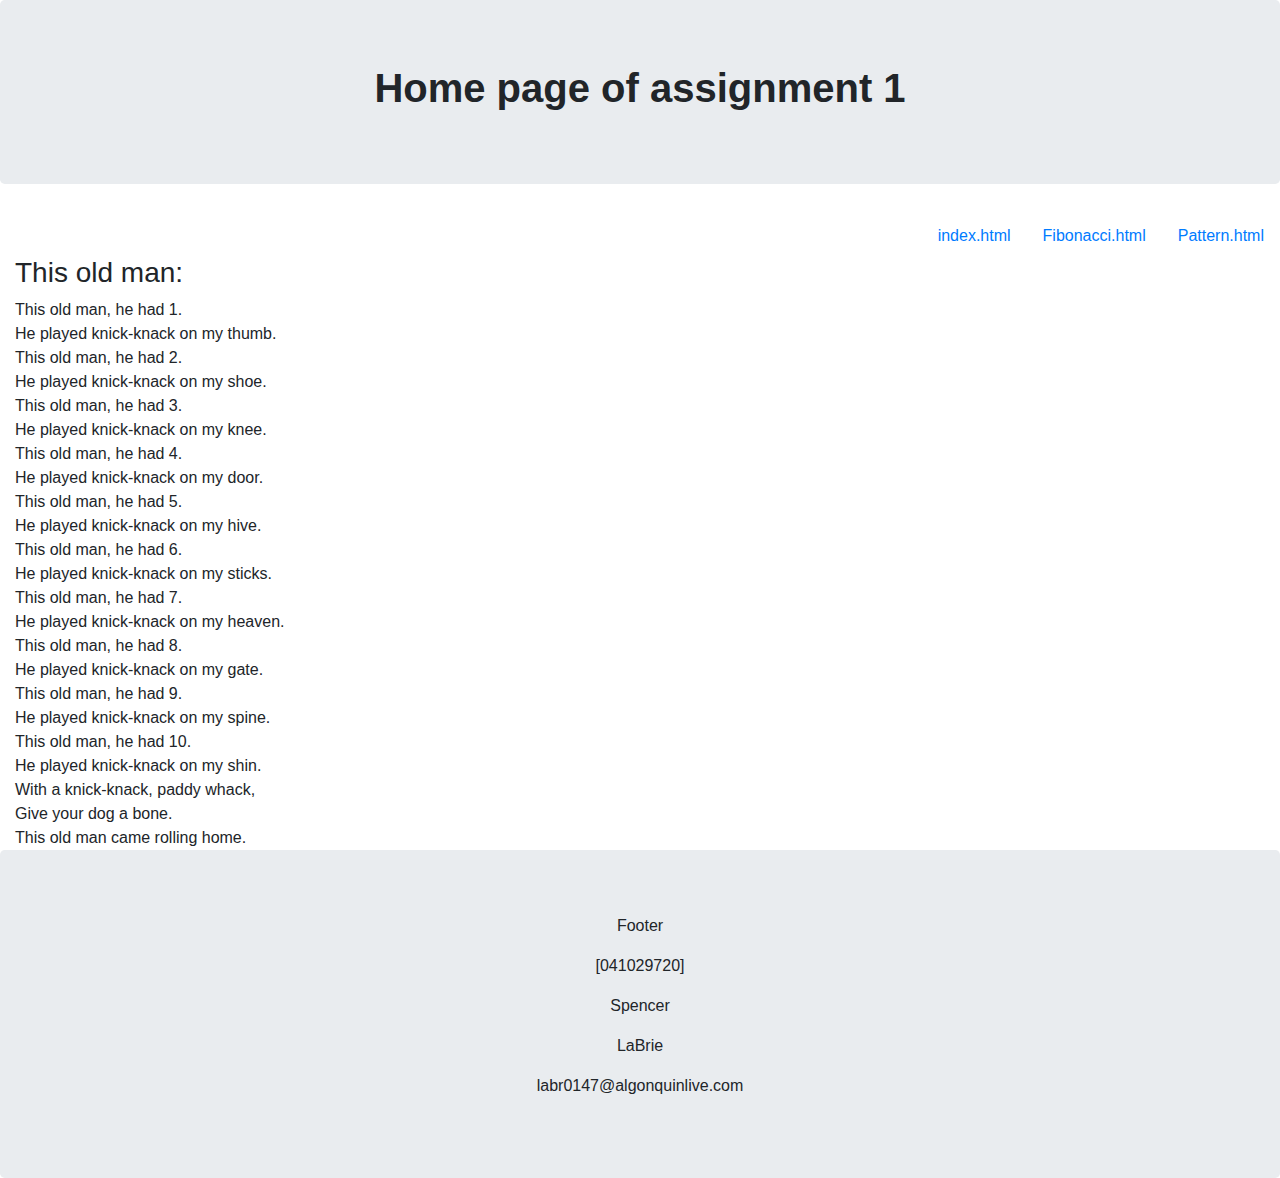
<file: Assignment1/index.html>
<!DOCTYPE html>
<html lang="en">
<!-- Some code and formatting contributed by Professor Rejual. Thank you. -->

<head>
  <meta charset="utf-8">
  <meta name="viewport" content="width=device-width, initial-scale=1">
  <!-- Minified CSS -->
  <link rel="stylesheet" href="https://maxcdn.bootstrapcdn.com/bootstrap/4.4.1/css/bootstrap.min.css">
  <!-- jQuery -->
  <script src="https://ajax.googleapis.com/ajax/libs/jquery/3.4.1/jquery.min.js"></script>
  <!-- PopperJS -->
  <script src="https://cdnjs.cloudflare.com/ajax/libs/popper.js/1.16.0/umd/popper.min.js"></script>
  <!-- Compiled Javascript -->
  <script src="https://maxcdn.bootstrapcdn.com/bootstrap/4.4.1/js/bootstrap.min.js"></script>
</head>

<body>

  <div class="jumbotron text-center">
    <h1><b>Home page of assignment 1</b></h1>
  </div>

  <ul class="nav justify-content-end">
    <li class="nav-item">
      <a class="nav-link" href="index.html">index.html</a>
    </li>
    <li class="nav-item">
      <a class="nav-link" href="Fibonacci.html">Fibonacci.html</a>
    </li>
    <li class="nav-item">
      <a class="nav-link" href="pattern.html">Pattern.html</a>
    </li>
  </ul>

  <div class="col-md-9">


    <h3>This old man:</h3>
    <script>
      var line = 1;
      var message = "";
      var endOfFile = false;
      while (!endOfFile) {
        if (line <= 10) {
          message += "This old man, he had " + line + "." + "<br>";

          switch (line) {
            case 1:
              message += "He played knick-knack on my thumb." + "<br>";
              line++;
              break;
            case 2:
              message += "He played knick-knack on my shoe." + "<br>";
              line++;
              break;
            case 3:
              message += "He played knick-knack on my knee." + "<br>";
              line++;
              break;
            case 4:
              message += "He played knick-knack on my door." + "<br>";
              line++;
              break;
            case 5:
              message += "He played knick-knack on my hive." + "<br>";
              line++;
              break;
            case 6:
              message += "He played knick-knack on my sticks." + "<br>";
              line++;
              break;
            case 7:
              message += "He played knick-knack on my heaven." + "<br>";
              line++;
              break;
            case 8:
              message += "He played knick-knack on my gate." + "<br>";
              line++;
              break;
            case 9:
              message += "He played knick-knack on my spine." + "<br>";
              line++;
              break;
            case 10:
              message += "He played knick-knack on my shin." + "<br>";
              line++;
              break;
          }
        } else {
          message += "With a knick-knack, paddy whack," + "<br>" + "Give your dog a bone." + "<br>" + "This old man came rolling home.";
          endOfFile = true;
          document.write(message);
        }
        message + "With a knick-knack paddy whack,\n give your dog a bone.\n This old man came rolling home."
      }
    </script>
  </div>

  <div class="jumbotron text-center" style="margin-bottom:0">
    <p>Footer</p>
    <p>[041029720]</p>
    <p>Spencer</p>
    <p>LaBrie</p>
    <p>labr0147@algonquinlive.com</p>
  </div>

</body>

</html>
</file>
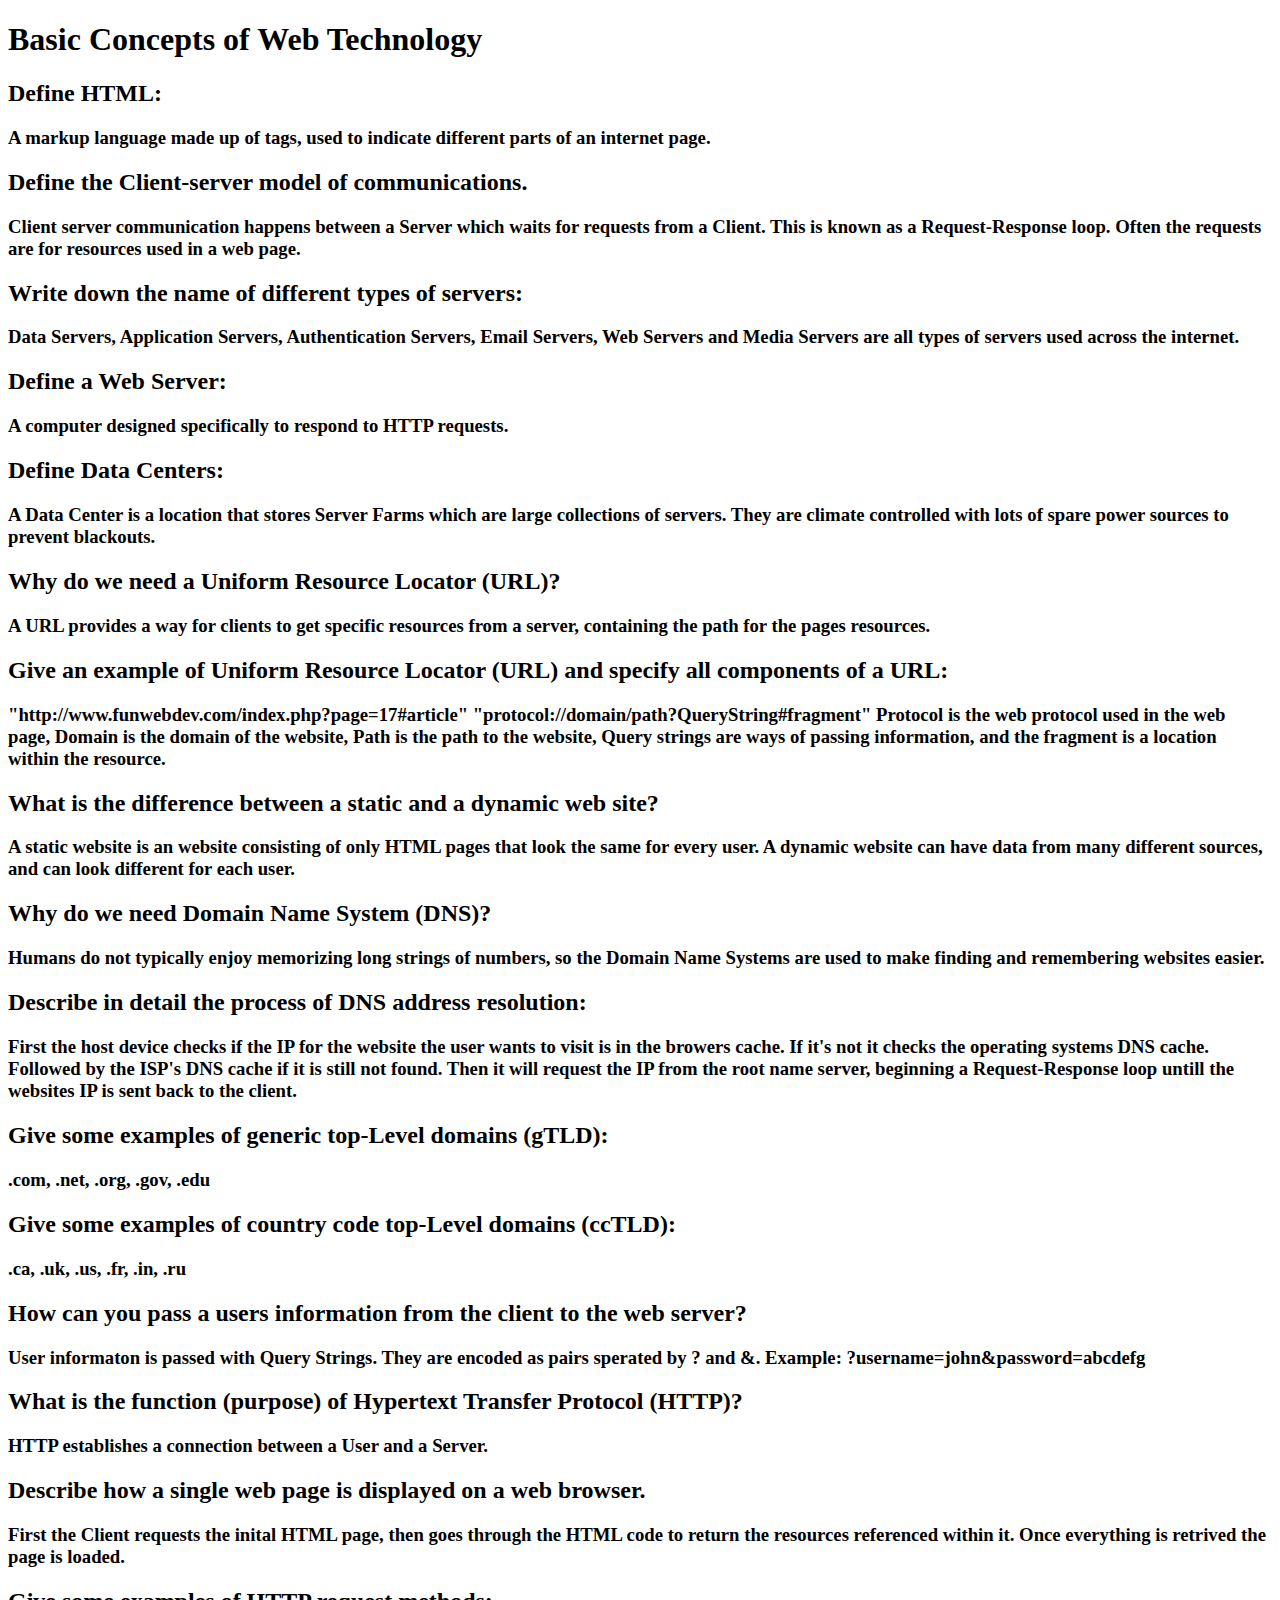
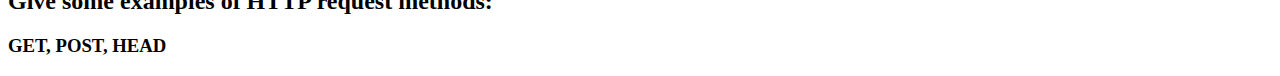
<file: Lab 1/index.html>
<!DOCTYPE html>

<html>
<head>
	<title>index.html</title>
</head>

<body>
	<h1> Basic Concepts of Web Technology </h1>
		<h2>Define HTML:</h2>
			<h3>A markup language made up of tags, used to indicate different parts of an internet page.</h3>
		<h2>Define the Client-server model of communications.</h2>
			<h3>Client server communication happens between a Server which waits for requests from a Client. This is known as a Request-Response loop. Often the requests are for resources used in a web page.</h3>
		<h2>Write down the name of different types of servers:</h2>
			<h3>Data Servers, Application Servers, Authentication Servers, Email Servers, Web Servers and Media Servers are all types of servers used across the internet.</h3>
		<h2>Define a Web Server:</h2>
			<h3>A computer designed specifically to respond to HTTP requests.</h3>
		<h2>Define Data Centers:</h2>
			<h3>A Data Center is a location that stores Server Farms which are large collections of servers. They are climate controlled with lots of spare power sources to prevent blackouts.</h3>
		<h2>Why do we need a Uniform Resource Locator (URL)?</h2>
			<h3>A URL provides a way for clients to get specific resources from a server, containing the path for the pages resources.</h3>
		<h2>Give an example of Uniform Resource Locator (URL) and specify all components of a URL:</h2>
			<h3>"http://www.funwebdev.com/index.php?page=17#article"
				"protocol://domain/path?QueryString#fragment"
				Protocol is the web protocol used in the web page, Domain is the domain of the website, Path is the path to the website, Query strings are ways of passing information, and the fragment is a location within the resource.</h3>
		<h2>What is the difference between a static and a dynamic web site?</h2>
			<h3>A static website is an website consisting of only HTML pages that look the same for every user. A dynamic website can have data from many different sources, and can look different for each user.</h3>
		<h2>Why do we need Domain Name System (DNS)? </h2>
			<h3>Humans do not typically enjoy memorizing long strings of numbers, so the Domain Name Systems are used to make finding and remembering websites easier.</h3>
		<h2>Describe in detail the process of DNS address resolution:</h2>
			<h3>First the host device checks if the IP for the website the user wants to visit is in the browers cache. If it's not it checks the operating systems DNS cache. Followed by the ISP's DNS cache if it is still not found. Then it will request the IP from the root name server, beginning a Request-Response loop untill the websites IP is sent back to the client.</h3>
		<h2>Give some examples of generic top-Level domains (gTLD):</h2>
			<h3>.com, .net, .org, .gov, .edu</h3>
		<h2>Give some examples of country code top-Level domains (ccTLD):</h2>
			<h3>.ca, .uk, .us, .fr, .in, .ru</h3>
		<h2>How can you pass a users information from the client to the web server?</h2>
			<h3>User informaton is passed with Query Strings. They are encoded as pairs sperated by ? and &. Example: ?username=john&password=abcdefg</h3>
		<h2>What is the function (purpose) of Hypertext Transfer Protocol (HTTP)?</h2>
			<h3>HTTP establishes a connection between a User and a Server.</h3>
		<h2>Describe how a single web page is displayed on a web browser.</h2>
			<h3>First the Client requests the inital HTML page, then goes through the HTML code to return the resources referenced within it. Once everything is retrived the page is loaded.</h3>
		<h2>Give some examples of HTTP request methods:</h2>
			<h3>GET, POST, HEAD</h3>
</body>
</html>
</file>
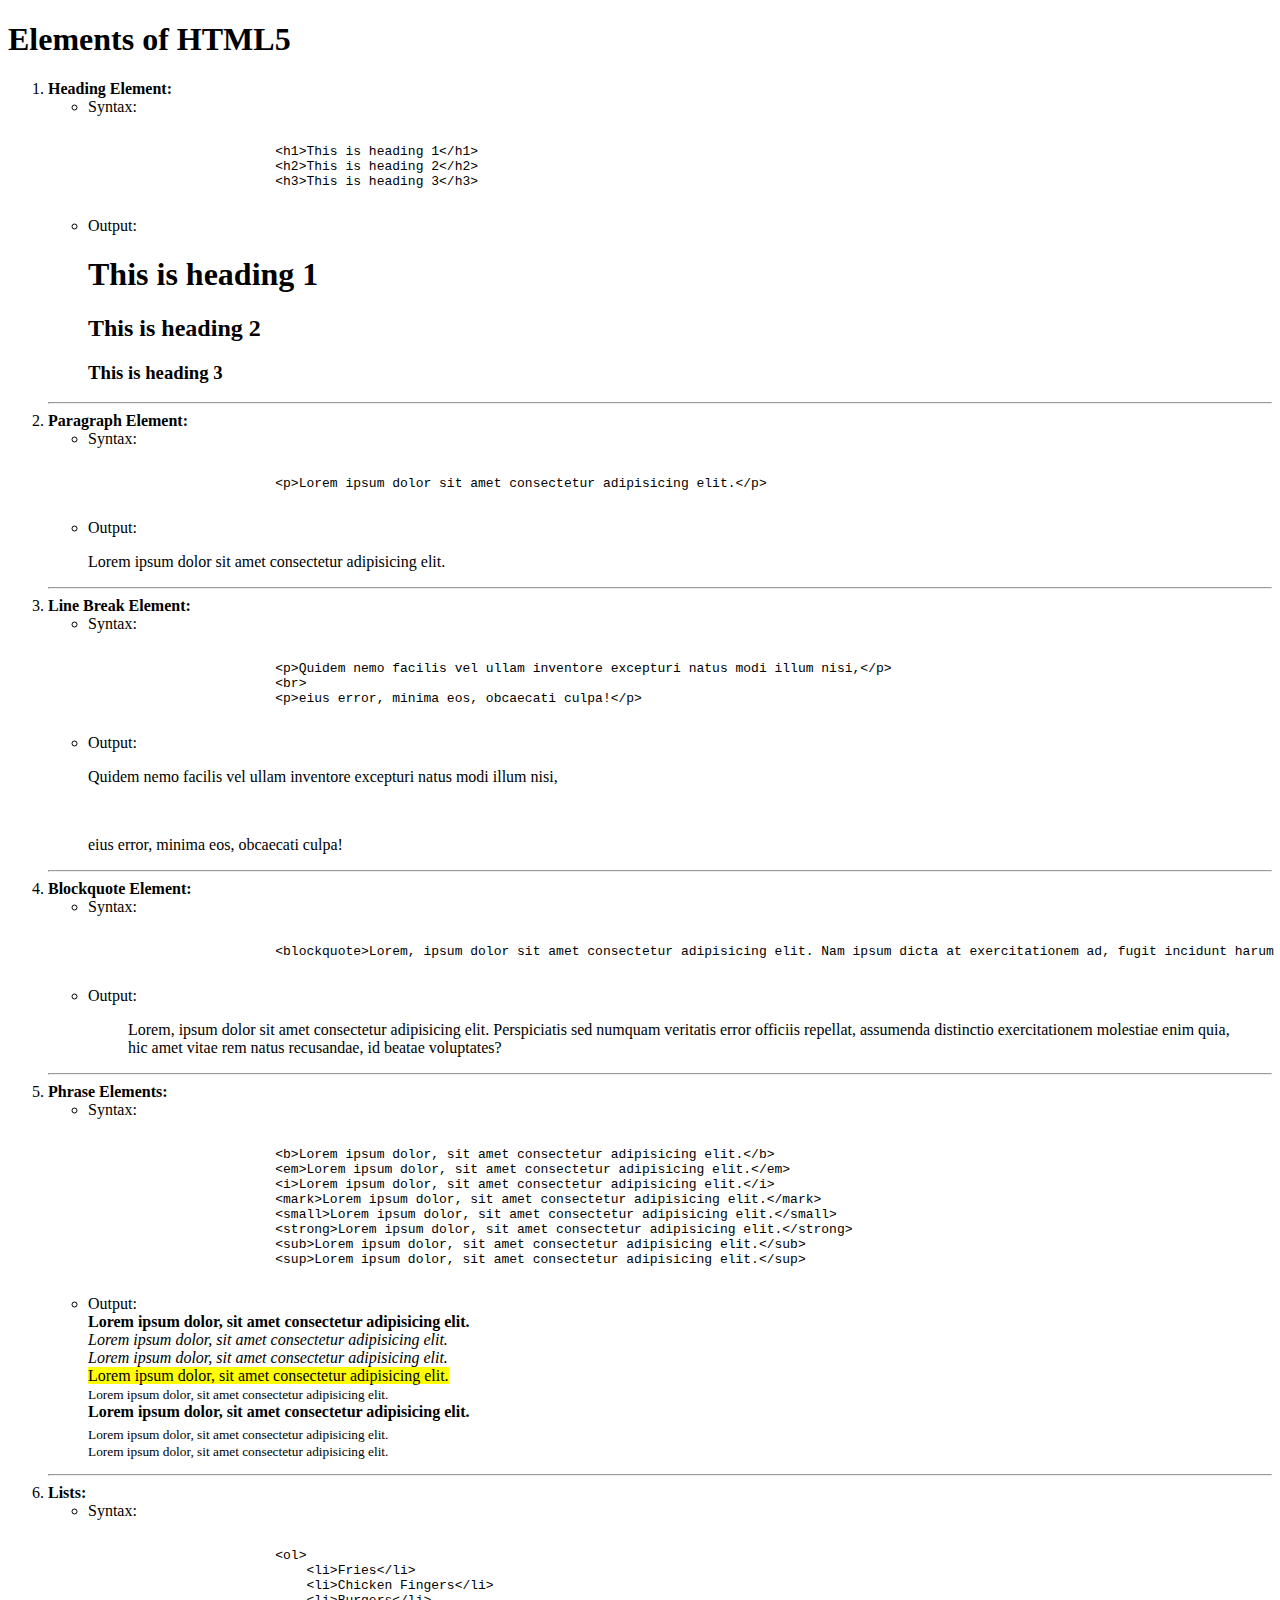
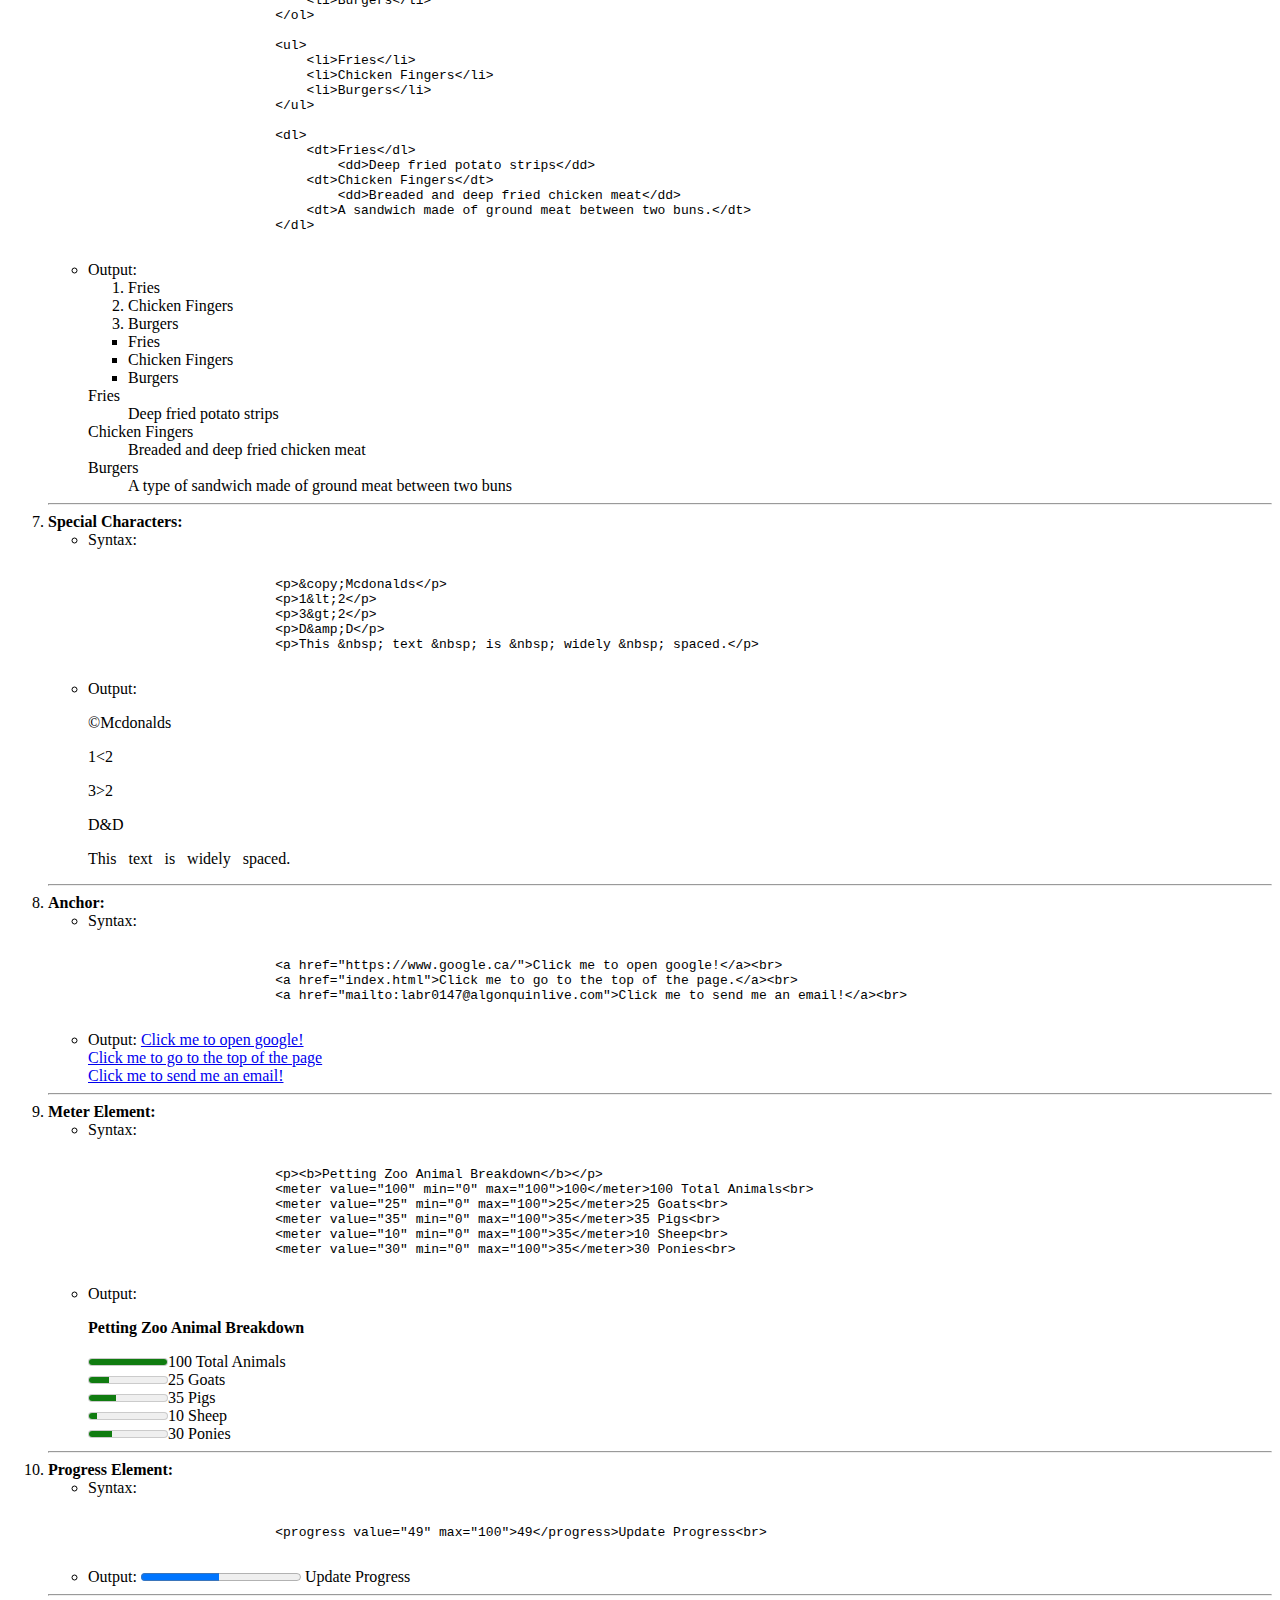
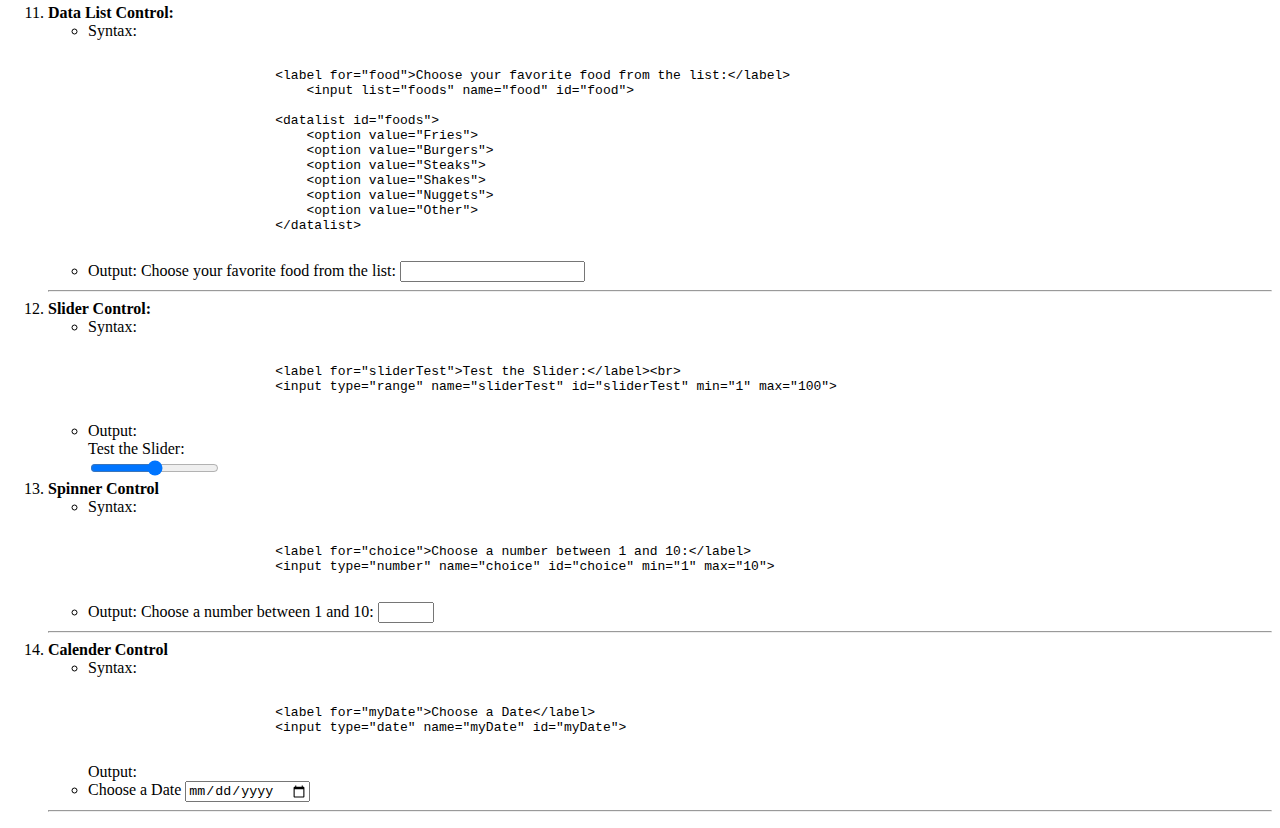
<file: Lab 2/index.html>
<!DOCTYPE html>
<html lang="en">
<head>
    <title>Elements of HTML5</title>
    <meta charset="utf-8">
</head>
<body>
    <h1>Elements of HTML5</h1>

    <ol>
        <li><b>Heading Element:</b>
            <ul>
                <li>Syntax:
                    <xmp>
                        <h1>This is heading 1</h1>
                        <h2>This is heading 2</h2>
                        <h3>This is heading 3</h3>
                    </xmp>
                </li>
                <li>Output:
                    <h1>This is heading 1</h1>
                    <h2>This is heading 2</h1>
                    <h3>This is heading 3</h3>
                </li>
            </ul>
            <hr>
        </li>

        <li><b>Paragraph Element:</b>
            <ul>
                <li>Syntax:
                    <xmp>
                        <p>Lorem ipsum dolor sit amet consectetur adipisicing elit.</p>
                    </xmp>
                </li>
                <li>Output: 
                    <p>Lorem ipsum dolor sit amet consectetur adipisicing elit.</p>
                </li>
            </ul>
            <hr>
        </li>


        <li><b>Line Break Element:</b>
            <ul>
                <li>Syntax:
                    <xmp>
                        <p>Quidem nemo facilis vel ullam inventore excepturi natus modi illum nisi,</p>
                        <br>
                        <p>eius error, minima eos, obcaecati culpa!</p>
                    </xmp>
                </li>
                <li>Output:
                    <p>Quidem nemo facilis vel ullam inventore excepturi natus modi illum nisi,</p>
                    <br>
                    <p>eius error, minima eos, obcaecati culpa!</p>
                </li>
            </ul>
            <hr>
        </li>

        <li><b>Blockquote Element:</b>
            <ul>
                <li>Syntax:
                    <xmp>
                        <blockquote>Lorem, ipsum dolor sit amet consectetur adipisicing elit. Nam ipsum dicta at exercitationem ad, fugit incidunt harum atque praesentium quos temporibus perferendis tempora! Ratione doloremque, assumenda error magni velit consequuntur.</blockquote>
                    </xmp>
                </li>
                <li>Output:
                    <blockquote>Lorem, ipsum dolor sit amet consectetur adipisicing elit. Perspiciatis sed numquam veritatis error officiis repellat, assumenda distinctio exercitationem molestiae enim quia, hic amet vitae rem natus recusandae, id beatae voluptates?</blockquote>
                </li>
            </ul>
            <hr>
        </li>

        <li><b>Phrase Elements:</b>
            <ul>
                <li>Syntax:
                    <xmp>
                        <b>Lorem ipsum dolor, sit amet consectetur adipisicing elit.</b>
                        <em>Lorem ipsum dolor, sit amet consectetur adipisicing elit.</em>
                        <i>Lorem ipsum dolor, sit amet consectetur adipisicing elit.</i>
                        <mark>Lorem ipsum dolor, sit amet consectetur adipisicing elit.</mark>
                        <small>Lorem ipsum dolor, sit amet consectetur adipisicing elit.</small>
                        <strong>Lorem ipsum dolor, sit amet consectetur adipisicing elit.</strong>
                        <sub>Lorem ipsum dolor, sit amet consectetur adipisicing elit.</sub>
                        <sup>Lorem ipsum dolor, sit amet consectetur adipisicing elit.</sup>
                    </xmp>
                </li>
                <li>Output:
                    <br>
                    <b>Lorem ipsum dolor, sit amet consectetur adipisicing elit.</b><br>
                    
                    <em>Lorem ipsum dolor, sit amet consectetur adipisicing elit.</em><br>

                    <i>Lorem ipsum dolor, sit amet consectetur adipisicing elit.</i><br>

                    <mark>Lorem ipsum dolor, sit amet consectetur adipisicing elit.</mark><br>

                    <small>Lorem ipsum dolor, sit amet consectetur adipisicing elit.</small><br>

                    <strong>Lorem ipsum dolor, sit amet consectetur adipisicing elit.</strong><br>

                    <sub>Lorem ipsum dolor, sit amet consectetur adipisicing elit.</sub><br>

                    <sup>Lorem ipsum dolor, sit amet consectetur adipisicing elit.</sup><br>
                </li>
            </ul>
            <hr>
        </li>

        <li><b>Lists:</b>
            <ul>
                <li>Syntax:
                    <xmp>
                        <ol>
                            <li>Fries</li>
                            <li>Chicken Fingers</li>
                            <li>Burgers</li>
                        </ol>

                        <ul>
                            <li>Fries</li>
                            <li>Chicken Fingers</li>
                            <li>Burgers</li>
                        </ul>

                        <dl>
                            <dt>Fries</dl>
                                <dd>Deep fried potato strips</dd>
                            <dt>Chicken Fingers</dt>
                                <dd>Breaded and deep fried chicken meat</dd>
                            <dt>A sandwich made of ground meat between two buns.</dt>
                        </dl>
                    </xmp>
                </li>
                <li>Output:
                    <ol>
                        <li>Fries</li>
                        <li>Chicken Fingers</li>
                        <li>Burgers</li>
                    </ol>

                    <ul>
                        <li>Fries</li>
                        <li>Chicken Fingers</li>
                        <li>Burgers</li>
                    </ul>

                    <dl>
                        <dt>Fries</dt>
                            <dd>Deep fried potato strips</dd>
                        <dt>Chicken Fingers</dt>
                            <dd>Breaded and deep fried chicken meat</dd>
                        <dt>Burgers</dt>   
                            <dd>A type of sandwich made of ground meat between two buns</dd>
                    </dl>
                </li>
            </ul>
            <hr>
        </li>

        <li><b>Special Characters:</b>
            <ul>
                <li>Syntax:
                    <xmp>
                        <p>&copy;Mcdonalds</p>
                        <p>1&lt;2</p>
                        <p>3&gt;2</p>
                        <p>D&amp;D</p>
                        <p>This &nbsp; text &nbsp; is &nbsp; widely &nbsp; spaced.</p>
                    </xmp>
                </li>
                <li>Output:
                    <p>&copy;Mcdonalds</p>
                    <p>1&lt;2</p>
                    <p>3&gt;2</p>
                    <p>D&amp;D</p>
                    <p>This &nbsp; text &nbsp; is &nbsp; widely &nbsp; spaced.</p>
                </li>
            </ul>
            <hr>
        </li>

        <li><b>Anchor:</b>
            <ul>
                <li>Syntax:
                    <xmp>
                        <a href="https://www.google.ca/">Click me to open google!</a><br>
                        <a href="index.html">Click me to go to the top of the page.</a><br>
                        <a href="mailto:labr0147@algonquinlive.com">Click me to send me an email!</a><br>
                    </xmp>
                </li>
                <li>Output:
                    <a href="https://www.google.ca/">Click me to open google!</a><br>
                    <a href="index.html">Click me to go to the top of the page</a><br>
                    <a href="mailto:labr0147@algonquinlive.com">Click me to send me an email!</a><br>
                </li>
            </ul>
            <hr>
        </li>


        <li><b>Meter Element:</b>
            <ul>
                <li>Syntax:
                    <xmp>
                        <p><b>Petting Zoo Animal Breakdown</b></p>
                        <meter value="100" min="0" max="100">100</meter>100 Total Animals<br>
                        <meter value="25" min="0" max="100">25</meter>25 Goats<br>
                        <meter value="35" min="0" max="100">35</meter>35 Pigs<br>
                        <meter value="10" min="0" max="100">35</meter>10 Sheep<br>
                        <meter value="30" min="0" max="100">35</meter>30 Ponies<br>
                    </xmp>
                </li>
                <li>Output:
                    <p><b>Petting Zoo Animal Breakdown</b></p>
                    <meter value="100" min="0" max="100">100</meter>100 Total Animals<br>
                    <meter value="25" min="0" max="100">25</meter>25 Goats<br>
                    <meter value="35" min="0" max="100">35</meter>35 Pigs<br>
                    <meter value="10" min="0" max="100">35</meter>10 Sheep<br>
                    <meter value="30" min="0" max="100">35</meter>30 Ponies<br>
                </li>
            </ul>
            <hr>
        </li>

        <li><b>Progress Element:</b>
            <ul>
                <li>Syntax:
                    <xmp>
                        <progress value="49" max="100">49</progress>Update Progress<br>
                    </xmp>
                </li>
                <li>Output:
                    <progress value="49" max="100">49</progress>&nbsp;Update Progress<br>
                </li>
            </ul>
            <hr>
        </li>

        <li><b>Data List Control:</b>
            <ul>
                <li>Syntax:
                    <xmp>
                        <label for="food">Choose your favorite food from the list:</label>
                            <input list="foods" name="food" id="food">
                    
                        <datalist id="foods">
                            <option value="Fries">
                            <option value="Burgers">
                            <option value="Steaks">
                            <option value="Shakes">
                            <option value="Nuggets">
                            <option value="Other">
                        </datalist>
                    </xmp>
                </li>
                <li>Output:
                    <label for="food">Choose your favorite food from the list:</label>
                        <input list="foods" name="food" id="food">
                    
                    <datalist id="foods">
                        <option value="Fries">
                        <option value="Burgers">
                        <option value="Steaks">
                        <option value="Shakes">
                        <option value="Nuggets">
                        <option value="Other">
                    </datalist>
                </li>
            </ul>
            <hr>
        </li>

        <li><b>Slider Control:</b>
            <ul>
                <li>Syntax:
                    <xmp>
                        <label for="sliderTest">Test the Slider:</label><br>
                        <input type="range" name="sliderTest" id="sliderTest" min="1" max="100">
                    </xmp>
                </li>
                <li>Output:<br>
                    <label for="sliderTest">Test the Slider:</label><br>
                    <input type="range" name="sliderTest" id="sliderTest" min="1" max="100">
                </li>
            </ul>
        </li>

        <li><b>Spinner Control</b>
            <ul>
                <li>Syntax:
                    <xmp>
                        <label for="choice">Choose a number between 1 and 10:</label>
                        <input type="number" name="choice" id="choice" min="1" max="10">
                    </xmp>
                </li>
                <li>Output:
                    <label for="choice">Choose a number between 1 and 10:</label>
                    <input type="number" name="choice" id="choice" min="1" max="10">
                </li>
            </ul>
            <hr>
        </li>

        <li><b>Calender Control</b>
            <ul>
                <li>Syntax:
                    <xmp>
                        <label for="myDate">Choose a Date</label>
                        <input type="date" name="myDate" id="myDate">
                    </xmp>
                </li>Output:
                <li>
                    <label for="myDate">Choose a Date</label>
                    <input type="date" name="myDate" id="myDate">
                </li>
            </ul>
            <hr>
        </li>
</body>
</html>
</file>
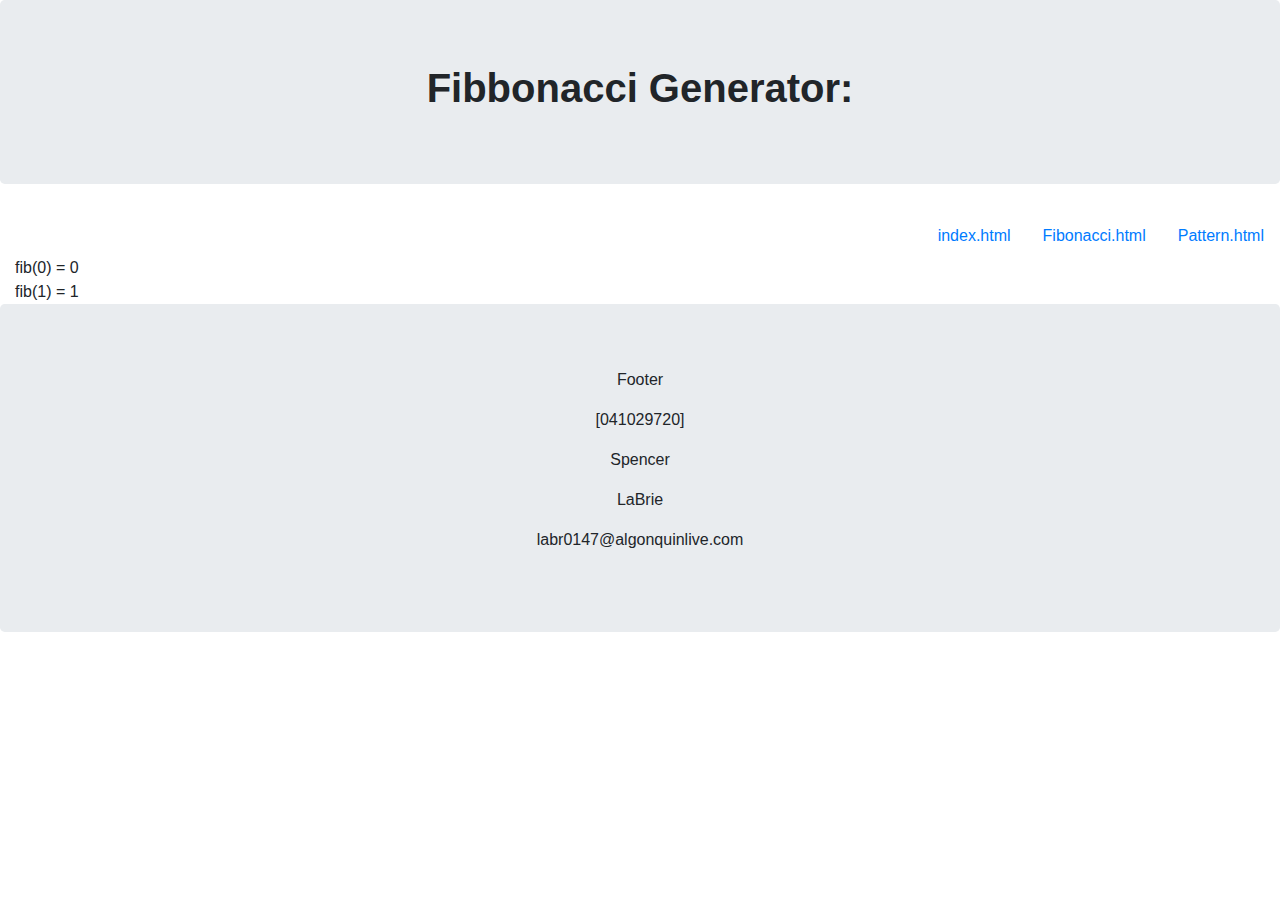
<file: Assignment1/Fibonacci.html>
<!DOCTYPE html>
<html lang="en">
<!-- Some code and formatting contributed by Professor Rejual. Thank you. -->

<head>
    <meta charset="utf-8">
    <meta name="viewport" content="width=device-width, initial-scale=1">
    <!-- Minified CSS -->
    <link rel="stylesheet" href="https://maxcdn.bootstrapcdn.com/bootstrap/4.4.1/css/bootstrap.min.css">
    <!-- jQuery -->
    <script src="https://ajax.googleapis.com/ajax/libs/jquery/3.4.1/jquery.min.js"></script>
    <!-- PopperJS -->
    <script src="https://cdnjs.cloudflare.com/ajax/libs/popper.js/1.16.0/umd/popper.min.js"></script>
    <!-- Compiled Javascript -->
    <script src="https://maxcdn.bootstrapcdn.com/bootstrap/4.4.1/js/bootstrap.min.js"></script>

    <script>
        /*
        Code works by making the third variable the first variable plus the second. 
        Then variable 1 becomes 2 and 2 becomes three, continues untill end of for loop.
        */
        function Fibbonacci() {
            var a1 = 0
            var a2 = 1;
            var a3;
            var message = "fib(0) = 0<br>" + "fib(1) = 1<br>";
            var correctInput = false;

            while (!correctInput) {
                count = prompt("Please enter the count of the fibbonaci numbers: ");
                if (count == NaN) {
                    alert("Please enter a valid character");
                } else if (count <= 0) {
                    alert("Number cannot be less than 0");
                }
                correctInput = true;
            }

            if (count <= 10) {
                for (let x = 2; x < count; x++) {
                    a3 = a1 + a2;
                    message += "fib(" + (x + 1) + ")" + " = " + a3 + "<br>";
                    a1 = a2;
                    a2 = a3;
                }
            } else if (count >= 10) {
                for (let x = 2; x <= count; x++) {
                    a3 = a1 + a2;
                    message += "fib(" + x + ")" + " = " + a3 + "<br>";
                    a1 = a2;
                    a2 = a3;
                }
            }



            return message;
        }
    </script>
</head>

<body>

    <div class="jumbotron text-center">
        <h1><b>Fibbonacci Generator:</b></h1>
    </div>

    <ul class="nav justify-content-end">
        <li class="nav-item">
            <a class="nav-link" href="index.html">index.html</a>
        </li>
        <li class="nav-item">
            <a class="nav-link" href="Fibonacci.html">Fibonacci.html</a>
        </li>
        <li class="nav-item">
            <a class="nav-link" href="pattern.html">Pattern.html</a>
        </li>
    </ul>

    <div class="col-md-9">
        <script type="text/javascript">
            document.write(Fibbonacci());
        </script>
    </div>

    <div class="jumbotron text-center" style="margin-bottom:0">
        <p>Footer</p>
        <p>[041029720]</p>
        <p>Spencer</p>
        <p>LaBrie</p>
        <p>labr0147@algonquinlive.com</p>
    </div>

</body>

</html>
</file>
